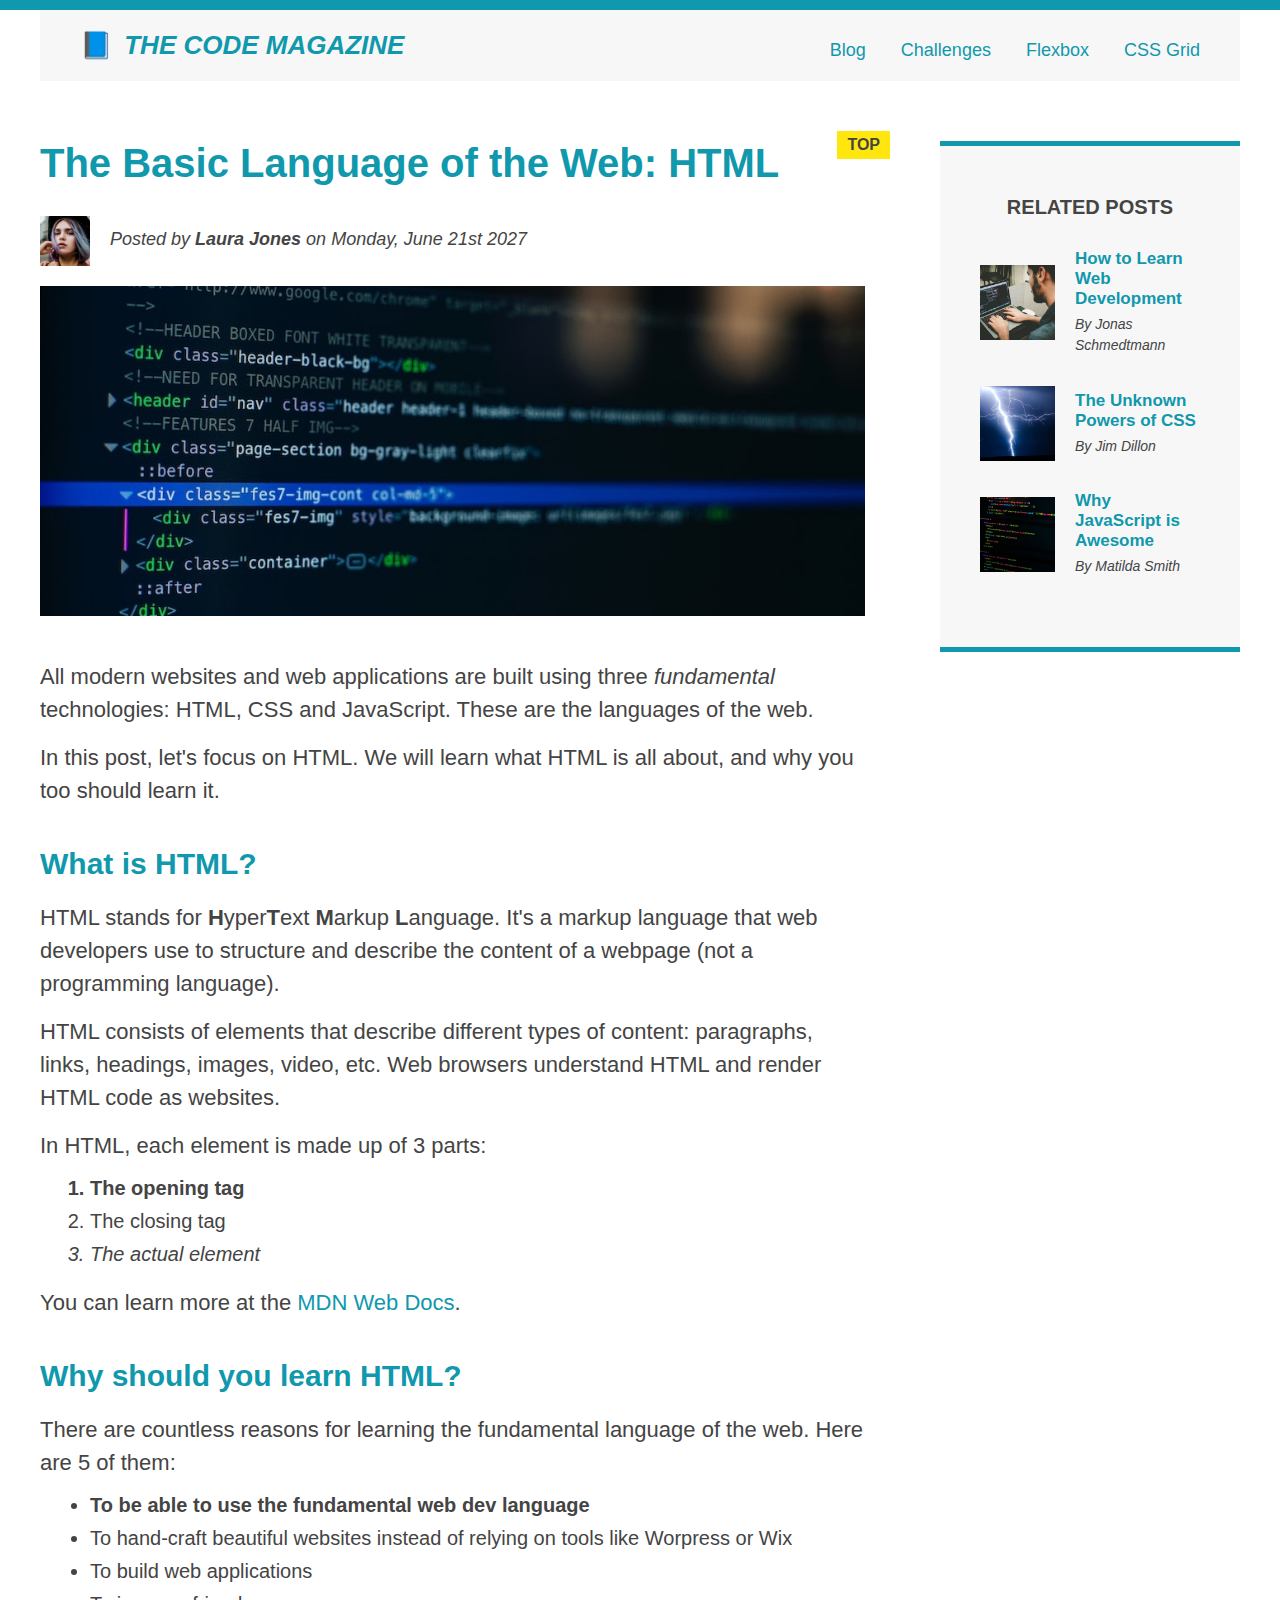
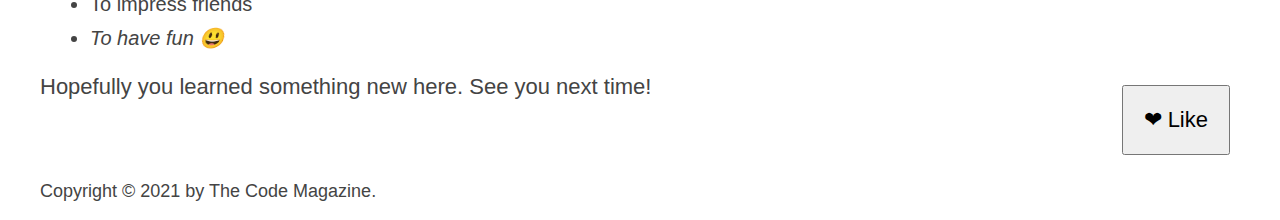
<file: index.html>
<!DOCTYPE html>
<html lang="en">

<head>
    <meta charset="UTF-8">
    <link rel="stylesheet" href="./assets/css/style.css">
    <title>The Basic Language of the Web: HTML | FLOAT LAYOUT</title>
</head>

<body>
    <div class="container">
        <header class="main-header clearfix">
            <h1>📘 The Code Magazine</h1>

            <nav>
                <a href="#">Blog</a>
                <a href="#">Challenges</a>
                <a href="#">Flexbox</a>
                <a href="#">CSS Grid</a>
            </nav>
        </header>

        <article>
            <header class="post-header">
                <h2>The Basic Language of the Web: HTML</h2>

                <img src="./assets/img/laura-jones.jpg" alt="headshot of Laura Jones" height="50" width="50"
                    class="author-img">

                <p id="author" class="author">
                    Posted by <strong>Laura Jones</strong> on Monday, June 21st 2027
                </p>

                <img src="./assets/img/post-img.jpg" alt="HTML code on a screen" class="post-img">
            </header>

            <p>
                All modern websites and web applications are built using three <em>fundamental</em> technologies: HTML,
                CSS
                and
                JavaScript. These are the languages of the web.
            </p>

            <p>
                In this post, let's focus on HTML. We will learn what HTML is all about, and why you too should learn
                it.
            </p>

            <h3>What is HTML?</h3>

            <p>
                HTML stands for <strong>H</strong>yper<strong>T</strong>ext <strong>M</strong>arkup
                <strong>L</strong>anguage.
                It's a markup language that web developers use to structure and describe the content of a webpage (not a
                programming language).
            </p>

            <p>
                HTML consists of elements that describe different types of content: paragraphs, links, headings, images,
                video,
                etc. Web browsers understand HTML and render HTML code as websites.
            </p>

            <p>
                In HTML, each element is made up of 3 parts:
            </p>

            <ol>
                <li>The opening tag</li>
                <li>The closing tag</li>
                <li>The actual element</li>
            </ol>

            <p>You can learn more at the <a href="https://developer.mozilla.org/en-US/docs/Web/HTML">MDN Web Docs</a>.
            </p>

            <h3>Why should you learn HTML?</h3>

            <p>
                There are countless reasons for learning the fundamental language of the web. Here are 5 of them:
            </p>

            <ul>
                <li>To be able to use the fundamental web dev language</li>
                <li>To hand-craft beautiful websites instead of relying on tools like Worpress or Wix</li>
                <li>To build web applications</li>
                <li>To impress friends</li>
                <li>To have fun 😃</li>
            </ul>

            <p>
                Hopefully you learned something new here. See you next time!
            </p>
        </article>

        <aside>
            <h4>Related posts</h4>
            <ul class="related">
                <li class="related-post">
                    <img src="./assets/img/related-1.jpg" height="75" width="75">

                    <div>
                        <a href="#" class="related-link">How to Learn Web Development</a>
                        <p class="related-author">By Jonas Schmedtmann</p>
                    </div>

                </li>
                <li class="related-post">
                    <img src="./assets/img/related-2.jpg" height="75" width="75">

                    <div>
                        <a href="#" class="related-link">The Unknown Powers of CSS</a>
                        <p class="related-author">By Jim Dillon</p>
                    </div>

                </li>
                <li class="related-post">
                    <img src="./assets/img/related-3.jpg" height="75" width="75">

                    <div>
                        <a href="#" class="related-link">Why JavaScript is Awesome</a>
                        <p class="related-author">By Matilda Smith</p>
                    </div>

                </li>
            </ul>
        </aside>

        <footer>
            <p id="copyright">Copyright &copy; 2021 by The Code Magazine.</p>
        </footer>
        <button>❤ Like</button>
    </div>
</body>

</html>
</file>
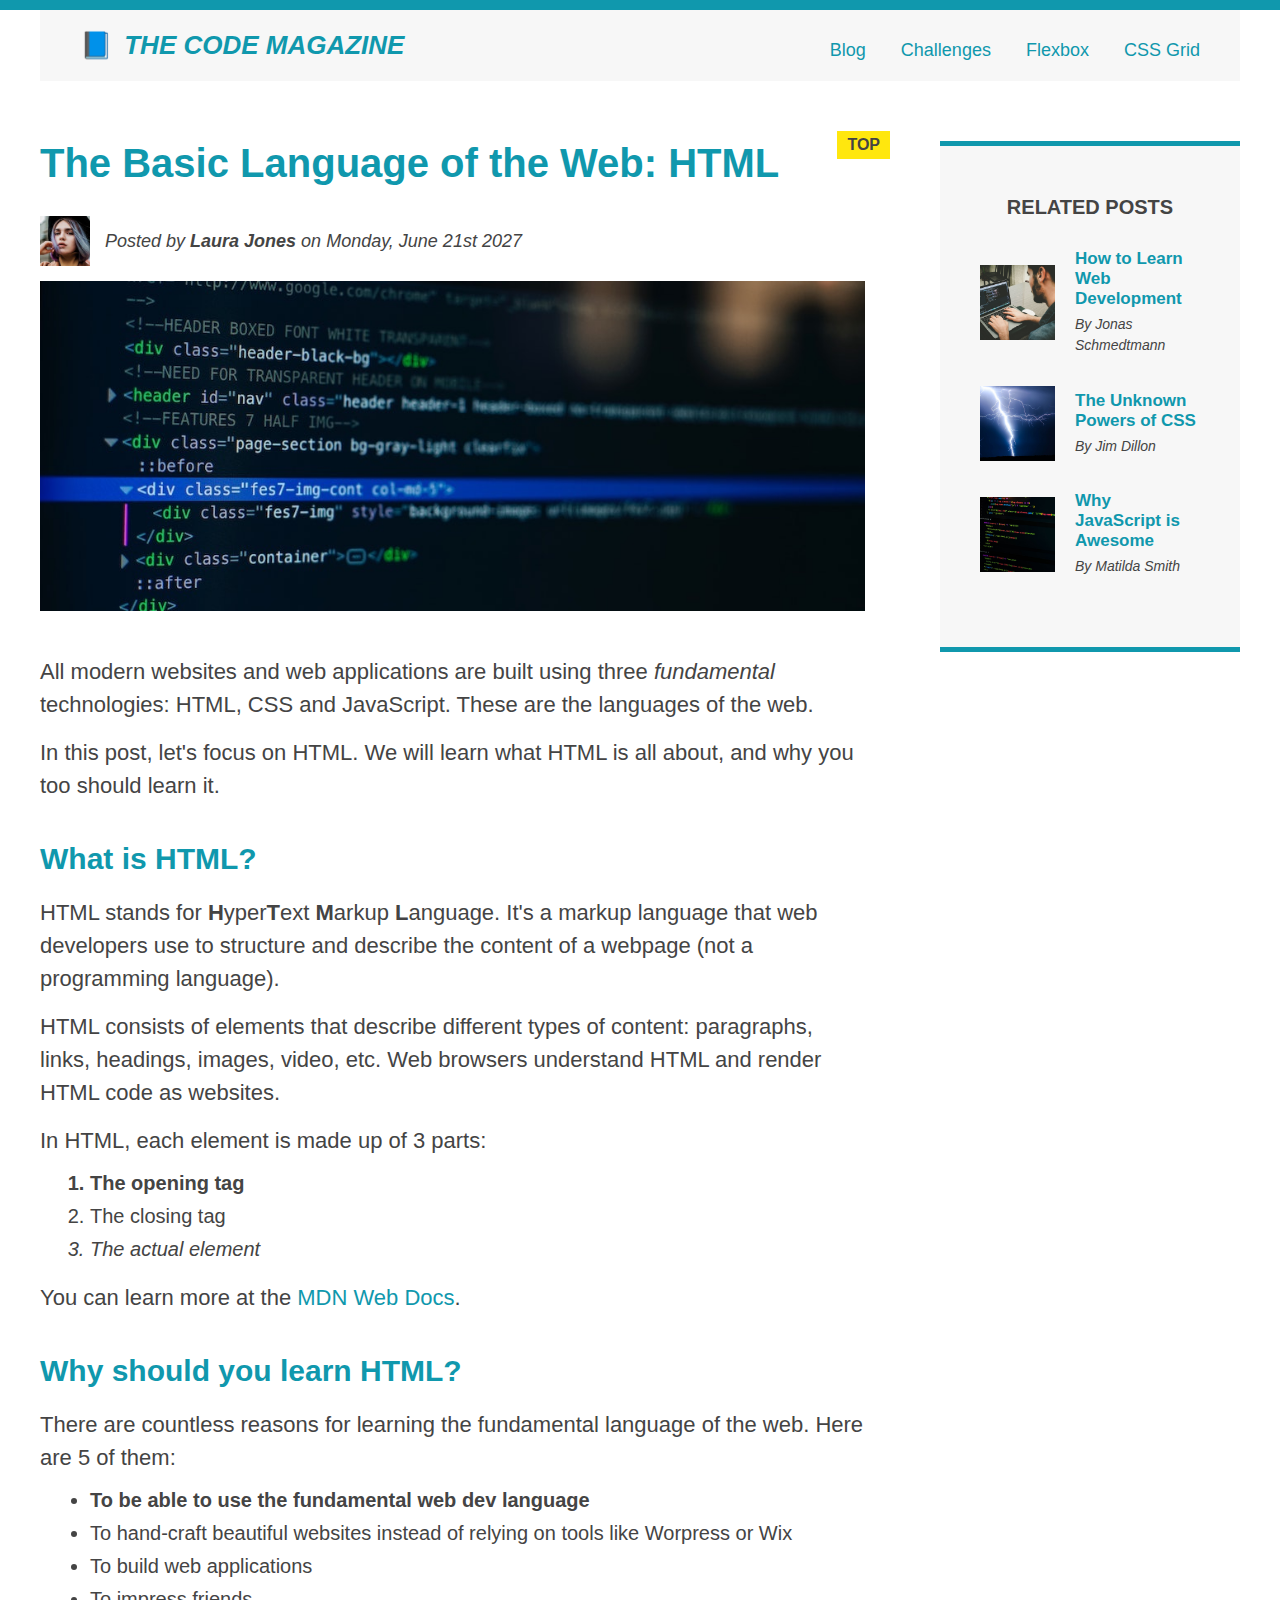
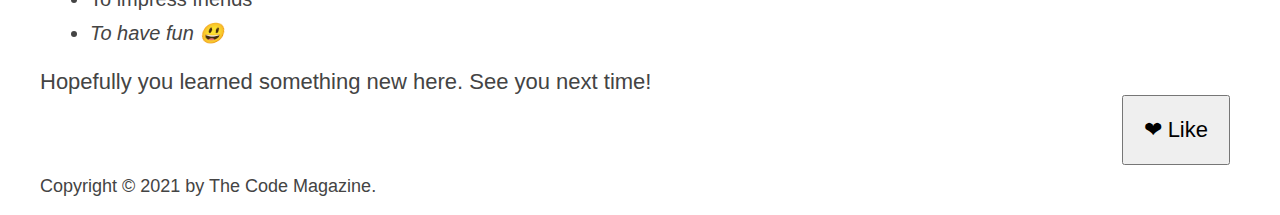
<file: css-grid.html>
<!DOCTYPE html>
<html lang="en">

<head>
    <meta charset="UTF-8">
    <link rel="stylesheet" href="./assets/css/css-grid.css">
    <title>The Basic Language of the Web: HTML | CSS GRID LAYOUT</title>
</head>

<body>
    <div class="container">
        <header class="main-header clearfix">
            <h1>📘 The Code Magazine</h1>

            <nav>
                <a href="#">Blog</a>
                <a href="#">Challenges</a>
                <a href="#">Flexbox</a>
                <a href="#">CSS Grid</a>
            </nav>
        </header>

        <article>
            <header class="post-header">
                <h2>The Basic Language of the Web: HTML</h2>
                <div class="author-box">
                    <img src="./assets/img/laura-jones.jpg" alt="headshot of Laura Jones" height="50" width="50"
                        class="author-img">

                    <p id="author" class="author">
                        Posted by <strong>Laura Jones</strong> on Monday, June 21st 2027
                    </p>
                </div>

                <img src="./assets/img/post-img.jpg" alt="HTML code on a screen" class="post-img">
            </header>

            <p>
                All modern websites and web applications are built using three <em>fundamental</em> technologies: HTML,
                CSS
                and
                JavaScript. These are the languages of the web.
            </p>

            <p>
                In this post, let's focus on HTML. We will learn what HTML is all about, and why you too should learn
                it.
            </p>

            <h3>What is HTML?</h3>

            <p>
                HTML stands for <strong>H</strong>yper<strong>T</strong>ext <strong>M</strong>arkup
                <strong>L</strong>anguage.
                It's a markup language that web developers use to structure and describe the content of a webpage (not a
                programming language).
            </p>

            <p>
                HTML consists of elements that describe different types of content: paragraphs, links, headings, images,
                video,
                etc. Web browsers understand HTML and render HTML code as websites.
            </p>

            <p>
                In HTML, each element is made up of 3 parts:
            </p>

            <ol>
                <li>The opening tag</li>
                <li>The closing tag</li>
                <li>The actual element</li>
            </ol>

            <p>You can learn more at the <a href="https://developer.mozilla.org/en-US/docs/Web/HTML">MDN Web Docs</a>.
            </p>

            <h3>Why should you learn HTML?</h3>

            <p>
                There are countless reasons for learning the fundamental language of the web. Here are 5 of them:
            </p>

            <ul>
                <li>To be able to use the fundamental web dev language</li>
                <li>To hand-craft beautiful websites instead of relying on tools like Worpress or Wix</li>
                <li>To build web applications</li>
                <li>To impress friends</li>
                <li>To have fun 😃</li>
            </ul>

            <p>
                Hopefully you learned something new here. See you next time!
            </p>
        </article>

        <aside>
            <h4>Related posts</h4>
            <ul class="related">
                <li class="related-post">
                    <img src="./assets/img/related-1.jpg" height="75" width="75">

                    <div>
                        <a href="#" class="related-link">How to Learn Web Development</a>
                        <p class="related-author">By Jonas Schmedtmann</p>
                    </div>

                </li>
                <li class="related-post">
                    <img src="./assets/img/related-2.jpg" height="75" width="75">

                    <div>
                        <a href="#" class="related-link">The Unknown Powers of CSS</a>
                        <p class="related-author">By Jim Dillon</p>
                    </div>

                </li>
                <li class="related-post">
                    <img src="./assets/img/related-3.jpg" height="75" width="75">

                    <div>
                        <a href="#" class="related-link">Why JavaScript is Awesome</a>
                        <p class="related-author">By Matilda Smith</p>
                    </div>

                </li>
            </ul>
        </aside>

        <footer>
            <p id="copyright">Copyright &copy; 2021 by The Code Magazine.</p>
        </footer>
        <button>❤ Like</button>
    </div>
</body>

</html>
</file>
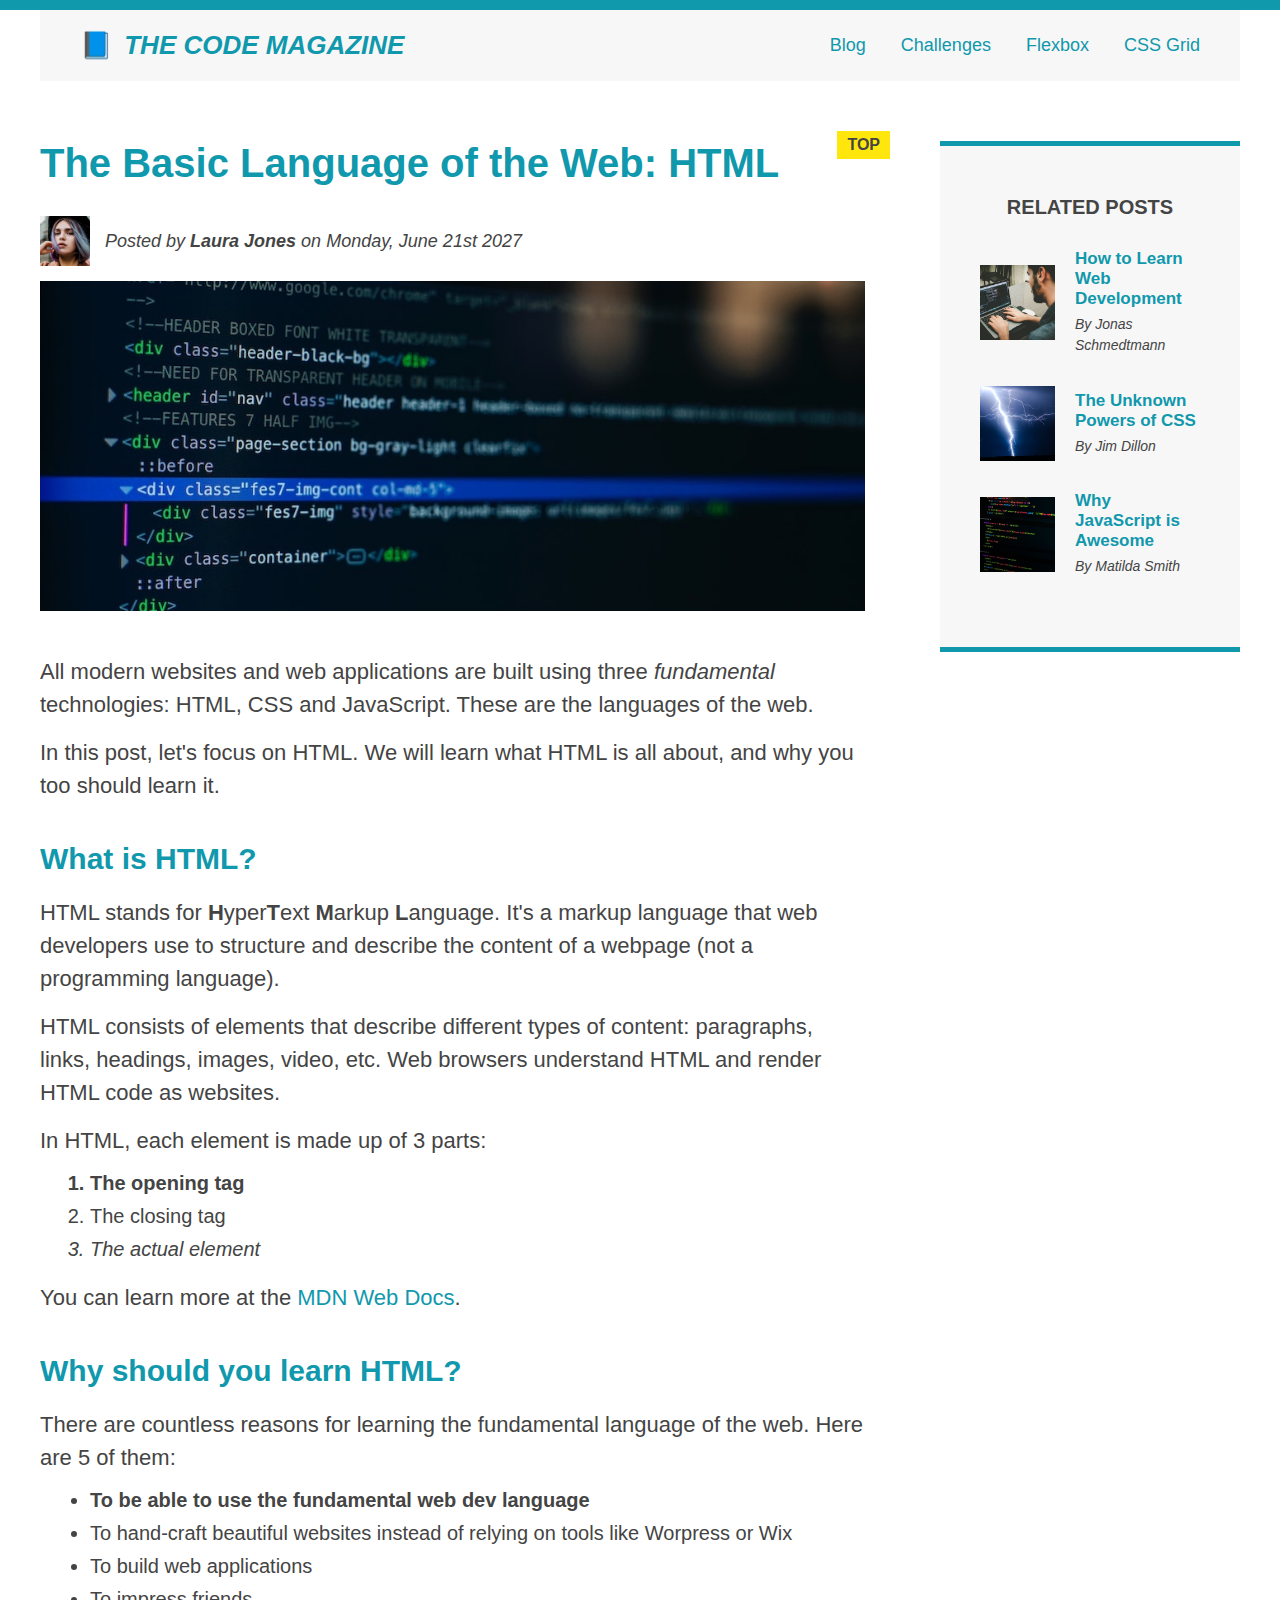
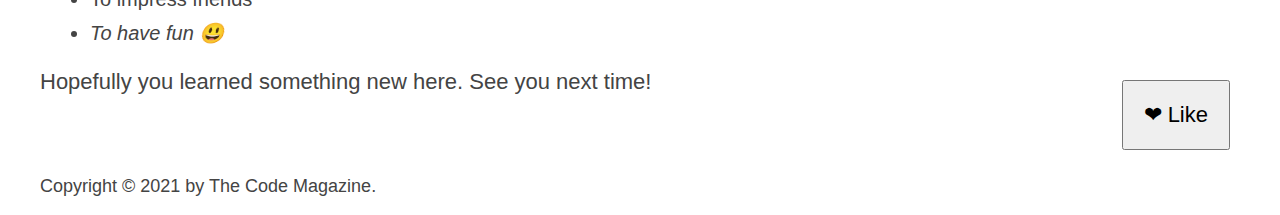
<file: flexbox.html>
<!DOCTYPE html>
<html lang="en">

<head>
    <meta charset="UTF-8">
    <link rel="stylesheet" href="./assets/css/flexbox.css">
    <title>The Basic Language of the Web: HTML | FLEXBOX LAYOUT</title>
</head>

<body>
    <div class="container">
        <header class="main-header clearfix">
            <h1>📘 The Code Magazine</h1>

            <nav>
                <a href="#">Blog</a>
                <a href="#">Challenges</a>
                <a href="#">Flexbox</a>
                <a href="#">CSS Grid</a>
            </nav>
        </header>

        <div class="row">
            <article>
                <header class="post-header">
                    <h2>The Basic Language of the Web: HTML</h2>

                    <div class="author-box">
                        <img src="./assets/img/laura-jones.jpg" alt="headshot of Laura Jones" height="50" width="50"
                            class="author-img">

                        <p id="author" class="author">
                            Posted by <strong>Laura Jones</strong> on Monday, June 21st 2027
                        </p>
                    </div>

                    <img src="./assets/img/post-img.jpg" alt="HTML code on a screen" class="post-img">
                </header>

                <p>
                    All modern websites and web applications are built using three <em>fundamental</em> technologies:
                    HTML,
                    CSS
                    and
                    JavaScript. These are the languages of the web.
                </p>

                <p>
                    In this post, let's focus on HTML. We will learn what HTML is all about, and why you too should
                    learn
                    it.
                </p>

                <h3>What is HTML?</h3>

                <p>
                    HTML stands for <strong>H</strong>yper<strong>T</strong>ext <strong>M</strong>arkup
                    <strong>L</strong>anguage.
                    It's a markup language that web developers use to structure and describe the content of a webpage
                    (not a
                    programming language).
                </p>

                <p>
                    HTML consists of elements that describe different types of content: paragraphs, links, headings,
                    images,
                    video,
                    etc. Web browsers understand HTML and render HTML code as websites.
                </p>

                <p>
                    In HTML, each element is made up of 3 parts:
                </p>

                <ol>
                    <li>The opening tag</li>
                    <li>The closing tag</li>
                    <li>The actual element</li>
                </ol>

                <p>You can learn more at the <a href="https://developer.mozilla.org/en-US/docs/Web/HTML">MDN Web
                        Docs</a>.
                </p>

                <h3>Why should you learn HTML?</h3>

                <p>
                    There are countless reasons for learning the fundamental language of the web. Here are 5 of them:
                </p>

                <ul>
                    <li>To be able to use the fundamental web dev language</li>
                    <li>To hand-craft beautiful websites instead of relying on tools like Worpress or Wix</li>
                    <li>To build web applications</li>
                    <li>To impress friends</li>
                    <li>To have fun 😃</li>
                </ul>

                <p>
                    Hopefully you learned something new here. See you next time!
                </p>
            </article>

            <aside>
                <h4>Related posts</h4>
                <ul class="related">
                    <li class="related-post">
                        <img src="./assets/img/related-1.jpg" height="75" width="75">

                        <div>
                            <a href="#" class="related-link">How to Learn Web Development</a>
                            <p class="related-author">By Jonas Schmedtmann</p>
                        </div>

                    </li>
                    <li class="related-post">
                        <img src="./assets/img/related-2.jpg" height="75" width="75">

                        <div>
                            <a href="#" class="related-link">The Unknown Powers of CSS</a>
                            <p class="related-author">By Jim Dillon</p>
                        </div>

                    </li>
                    <li class="related-post">
                        <img src="./assets/img/related-3.jpg" height="75" width="75">

                        <div>
                            <a href="#" class="related-link">Why JavaScript is Awesome</a>
                            <p class="related-author">By Matilda Smith</p>
                        </div>

                    </li>
                </ul>
            </aside>
        </div>

        <footer>
            <p id="copyright">Copyright &copy; 2021 by The Code Magazine.</p>
        </footer>
        <button>❤ Like</button>
    </div>
</body>

</html>
</file>
<file: assets/css/style.css>
* {
  margin: 0;
  padding: 0;
  box-sizing: border-box;
}

body {
  color: #444;
  font-family: sans-serif;
  border-top: 10px solid #1098ad;

  /* button element positioned relative to body */
  position: relative;
}

h1,
h2,
h3 {
  color: #1098ad;
}

h1 {
  font-size: 26px;
  text-transform: uppercase;
  font-style: italic;
}

h1::first-letter {
  font-style: normal;
  margin-right: 5px;
}

h2 {
  font-size: 40px;
  margin-bottom: 30px;
  position: relative;
}

h2::after {
  content: "TOP";
  background-color: #ffe70e;
  font-size: 16px;
  font-weight: bold;
  color: #444;
  display: inline-block;
  padding: 5px 10px;
  /* position relative to h2 block */
  position: absolute;
  top: -10px;
  right: -25px;
}

h3 {
  font-size: 30px;
  margin-bottom: 20px;
  margin-top: 40px;
}

h4 {
  font-size: 20px;
  text-transform: uppercase;
  text-align: center;
  margin-bottom: 30px;
}

p {
  font-size: 22px;
  line-height: 1.5;
  margin-bottom: 15px;
}

nav {
  font-size: 18px;
}

/* inline-block looks like inline from the outside, behaves like block-level on the inside */
nav a:link {
  margin-right: 30px;
  display: inline-block;
  margin-top: 10px;
}

nav a:link:last-child {
  margin-right: 0;
}

.container {
  width: 1200px;
  margin: 0 auto;
}

.main-header {
  background-color: #f7f7f7;
  padding: 20px 40px;
  margin-bottom: 60px;
}

.post-header {
  margin-bottom: 40px;
}

/* when using percentages, width of the img will be the size of the parent container */
.post-img {
  width: 100%;
}

#author {
  font-style: italic;
  font-size: 18px;
}

article header p {
  font-style: italic;
}

article {
  margin-bottom: 60px;
  width: 825px;
}

ul,
ol {
  margin-left: 50px;
  margin-bottom: 20px;
}

li {
  font-size: 20px;
  margin-bottom: 10px;
}

li:first-child {
  font-weight: bold;
}

li:last-child {
  font-style: italic;
  margin-bottom: 0;
}

aside {
  background-color: #f7f7f7;
  border-top: 5px solid #1098ad;
  border-bottom: 5px solid #1098ad;
  padding: 50px 40px;
  width: 300px;
}

.related {
  list-style: none;
  margin-left: 0;
}

.related-post {
  display: flex;
  align-items: center;
  gap: 20px;
  margin-bottom: 30px;
}

.related-link:link {
  font-size: 17px;
  font-weight: bold;
  font-style: normal;
  margin-bottom: 5px;
  display: block;
}

.related-author {
  margin-bottom: 0;
  font-size: 14px;
  font-weight: normal;
  font-style: italic;
}

footer p {
  font-size: 16px;
}

#copyright {
  font-size: 18px;
}

/* by default, absolute positioning is relative to the viewport */
/* in order to have button positioned relative to body, add position: relative to body element */
button {
  font-size: 22px;
  padding: 20px;
  cursor: pointer;

  position: absolute;
  bottom: 50px;
  right: 50px;
}

/* styling links */
a:link,
a:visited {
  color: #1098ad;
  text-decoration: none;
}

a:hover {
  color: orangered;
  text-decoration: underline orangered;
}


/* FLOATS LAYOUT */
.author-img {
  float: left;
  margin-bottom: 20px;
}

.author {
  float: left;
  margin-top: 10px;
  margin-left: 20px;
}

h1 {
  float: left;
}

nav {
  float: right;
}

.clear {
  clear: both;
}

.clearfix::after {
  clear: both;
  content: "";
  display: block;
}

article {
  width: 825px;
  float: left;
}

aside {
  width: 300px;
  float: right;
}

footer {
  clear: both;
}
</file>
<file: assets/css/css-grid.css>
* {
  margin: 0;
  padding: 0;
  box-sizing: border-box;
}

body {
  color: #444;
  font-family: sans-serif;
  border-top: 10px solid #1098ad;

  /* button element positioned relative to body */
  position: relative;
}

h1,
h2,
h3 {
  color: #1098ad;
}

h1 {
  font-size: 26px;
  text-transform: uppercase;
  font-style: italic;
}

h1::first-letter {
  font-style: normal;
  margin-right: 5px;
}

h2 {
  font-size: 40px;
  margin-bottom: 30px;
  position: relative;
}

h2::after {
  content: "TOP";
  background-color: #ffe70e;
  font-size: 16px;
  font-weight: bold;
  color: #444;
  display: inline-block;
  padding: 5px 10px;
  /* position relative to h2 block */
  position: absolute;
  top: -10px;
  right: -25px;
}

h3 {
  font-size: 30px;
  margin-bottom: 20px;
  margin-top: 40px;
}

h4 {
  font-size: 20px;
  text-transform: uppercase;
  text-align: center;
  margin-bottom: 30px;
}

p {
  font-size: 22px;
  line-height: 1.5;
  margin-bottom: 15px;
}

nav {
  font-size: 18px;
}

/* inline-block looks like inline from the outside, behaves like block-level on the inside */
nav a:link {
  margin-right: 30px;
  display: inline-block;
  margin-top: 10px;
}

nav a:link:last-child {
  margin-right: 0;
}

.container {
  width: 1200px;
  margin: 0 auto;
}

.main-header {
  background-color: #f7f7f7;
  padding: 20px 40px;
  /* margin-bottom: 60px; */
}

.post-header {
  margin-bottom: 40px;
}

/* when using percentages, width of the img will be the size of the parent container */
.post-img {
  width: 100%;
}

#author {
  font-style: italic;
  font-size: 18px;
}

article header p {
  font-style: italic;
}

article {
  /* margin-bottom: 60px; */
  width: 825px;
}

ul,
ol {
  margin-left: 50px;
  margin-bottom: 20px;
}

li {
  font-size: 20px;
  margin-bottom: 10px;
}

li:first-child {
  font-weight: bold;
}

li:last-child {
  font-style: italic;
  margin-bottom: 0;
}

aside {
  background-color: #f7f7f7;
  border-top: 5px solid #1098ad;
  border-bottom: 5px solid #1098ad;
  padding: 50px 40px;
  width: 300px;
}

.related-author {
  font-size: 18px;
  font-weight: bold;
}

.related {
  list-style: none;
  margin-left: 0;
}

footer p {
  font-size: 16px;
}

#copyright {
  font-size: 18px;
}

/* by default, absolute positioning is relative to the viewport */
/* in order to have button positioned relative to body, add position: relative to body element */
button {
  font-size: 22px;
  padding: 20px;
  cursor: pointer;

  position: absolute;
  bottom: 50px;
  right: 50px;
}

/* styling links */
a:link,
a:visited {
  color: #1098ad;
  text-decoration: none;
}

a:hover {
  color: orangered;
  text-decoration: underline orangered;
}



/* FLEXBOX - Smaller Components*/
.main-header {
  display: flex;
  align-items: center;
  justify-content: space-between;
}

.author-box {
  display: flex;
  align-items: center;
  margin-bottom: 15px;
}

.author {
  margin-bottom: 0;
  margin-left: 15px;
}

.related-post {
  display: flex;
  align-items: center;
  gap: 20px;
  margin-bottom: 30px;
}

.related-link:link {
  font-size: 17px;
  font-weight: bold;
  font-style: normal;
  margin-bottom: 5px;
  display: block;
}

.related-author {
  margin-bottom: 0;
  font-size: 14px;
  font-weight: normal;
  font-style: italic;
}



/* CSS GRID */
.container {
  display: grid;
  grid-template-columns: 1fr 300px;

  column-gap: 75px;
  row-gap: 60px;

  align-items: start;
}

.main-header {
  /*span all the way across */
  grid-column: 1 / span 2;
}

article {
}

aside {
}

footer {
  /*span all the way across */
  grid-column: 1 / span 2;
}
</file>
<file: assets/css/flexbox.css>
* {
  margin: 0;
  padding: 0;
  box-sizing: border-box;
}

body {
  color: #444;
  font-family: sans-serif;
  border-top: 10px solid #1098ad;
  /* button element positioned relative to body */
  position: relative;
}

h1,
h2,
h3 {
  color: #1098ad;
}

h1 {
  font-size: 26px;
  text-transform: uppercase;
  font-style: italic;
}

h1::first-letter {
  font-style: normal;
  margin-right: 5px;
}

h2 {
  font-size: 40px;
  margin-bottom: 30px;
  position: relative;
}

h2::after {
  content: "TOP";
  background-color: #ffe70e;
  font-size: 16px;
  font-weight: bold;
  color: #444;
  display: inline-block;
  padding: 5px 10px;
  /* position relative to h2 block */
  position: absolute;
  top: -10px;
  right: -25px;
}

h3 {
  font-size: 30px;
  margin-bottom: 20px;
  margin-top: 40px;
}

h4 {
  font-size: 20px;
  text-transform: uppercase;
  text-align: center;
  margin-bottom: 30px;
}

p {
  font-size: 22px;
  line-height: 1.5;
  margin-bottom: 15px;
}

nav {
  font-size: 18px;
}

/* inline-block looks like inline from the outside, behaves like block-level on the inside */
nav a:link {
  margin-right: 30px;
  display: inline-block;
}

nav a:link:last-child {
  margin-right: 0;
}

.container {
  width: 1200px;
  margin: 0 auto;
}

.main-header {
  background-color: #f7f7f7;
  padding: 20px 40px;
  margin-bottom: 60px;
}

.post-header {
  margin-bottom: 40px;
}

/* when using percentages, width of the img will be the size of the parent container */
.post-img {
  width: 100%;
}

#author {
  font-style: italic;
  font-size: 18px;
}

article header p {
  font-style: italic;
}

article {
  margin-bottom: 60px;
}

ul,
ol {
  margin-left: 50px;
  margin-bottom: 20px;
}

li {
  font-size: 20px;
  margin-bottom: 10px;
}

li:first-child {
  font-weight: bold;
}

li:last-child {
  font-style: italic;
  margin-bottom: 0;
}

aside {
  background-color: #f7f7f7;
  border-top: 5px solid #1098ad;
  border-bottom: 5px solid #1098ad;
  padding: 50px 40px;
}

.related-author {
  font-size: 18px;
  font-weight: bold;
}

.related {
  list-style: none;
  margin-left: 0;
}

footer p {
  font-size: 16px;
}

#copyright {
  font-size: 18px;
}

/* by default, absolute positioning is relative to the viewport */
/* in order to have button positioned relative to body, add position: relative to body element */
button {
  font-size: 22px;
  padding: 20px;
  cursor: pointer;

  position: absolute;
  bottom: 50px;
  right: 50px;
}

/* styling links */
a:link,
a:visited {
  color: #1098ad;
  text-decoration: none;
}

a:hover {
  color: orangered;
  text-decoration: underline orangered;
}



/* FLEXBOX - Smaller Components*/
.main-header {
  display: flex;
  align-items: center;
  justify-content: space-between;
}

.author-box {
  display: flex;
  align-items: center;
  gap: 15px;
  margin-bottom: 15px;
}

.author {
  margin-bottom: 0;
}

.related-post {
  display: flex;
  align-items: center;
  gap: 20px;
  margin-bottom: 30px;
}

.related-author {
  margin-bottom: 0;
  font-size: 14px;
  font-weight: normal;
  font-style: italic;
}

.related-link:link {
  font-size: 17px;
  font-weight: bold;
  font-style: normal;
  margin-bottom: 5px;
  display: block;
}


/* FLEX BOX LAYOUT */
.row {
  display: flex;
  /* vertically occupies only the space necessary, instead of stretching */
  align-items: flex-start;

  gap: 75px;
  margin-bottom: 60px;
}

aside {
  /* width */
  flex-basis: 300px;
  /* stop default flex shrinking */
  flex-shrink: 0;
  flex-grow: 0;
  /* can also be written as 'flex: 0 0 300px;' */
}

article {
  /* fills in the rest of the space of the 1200 container (825px) */
  /* same as writing 'flex: 0 0 825px;' */
  flex: 1;
  margin-bottom: 0;
}
</file>
